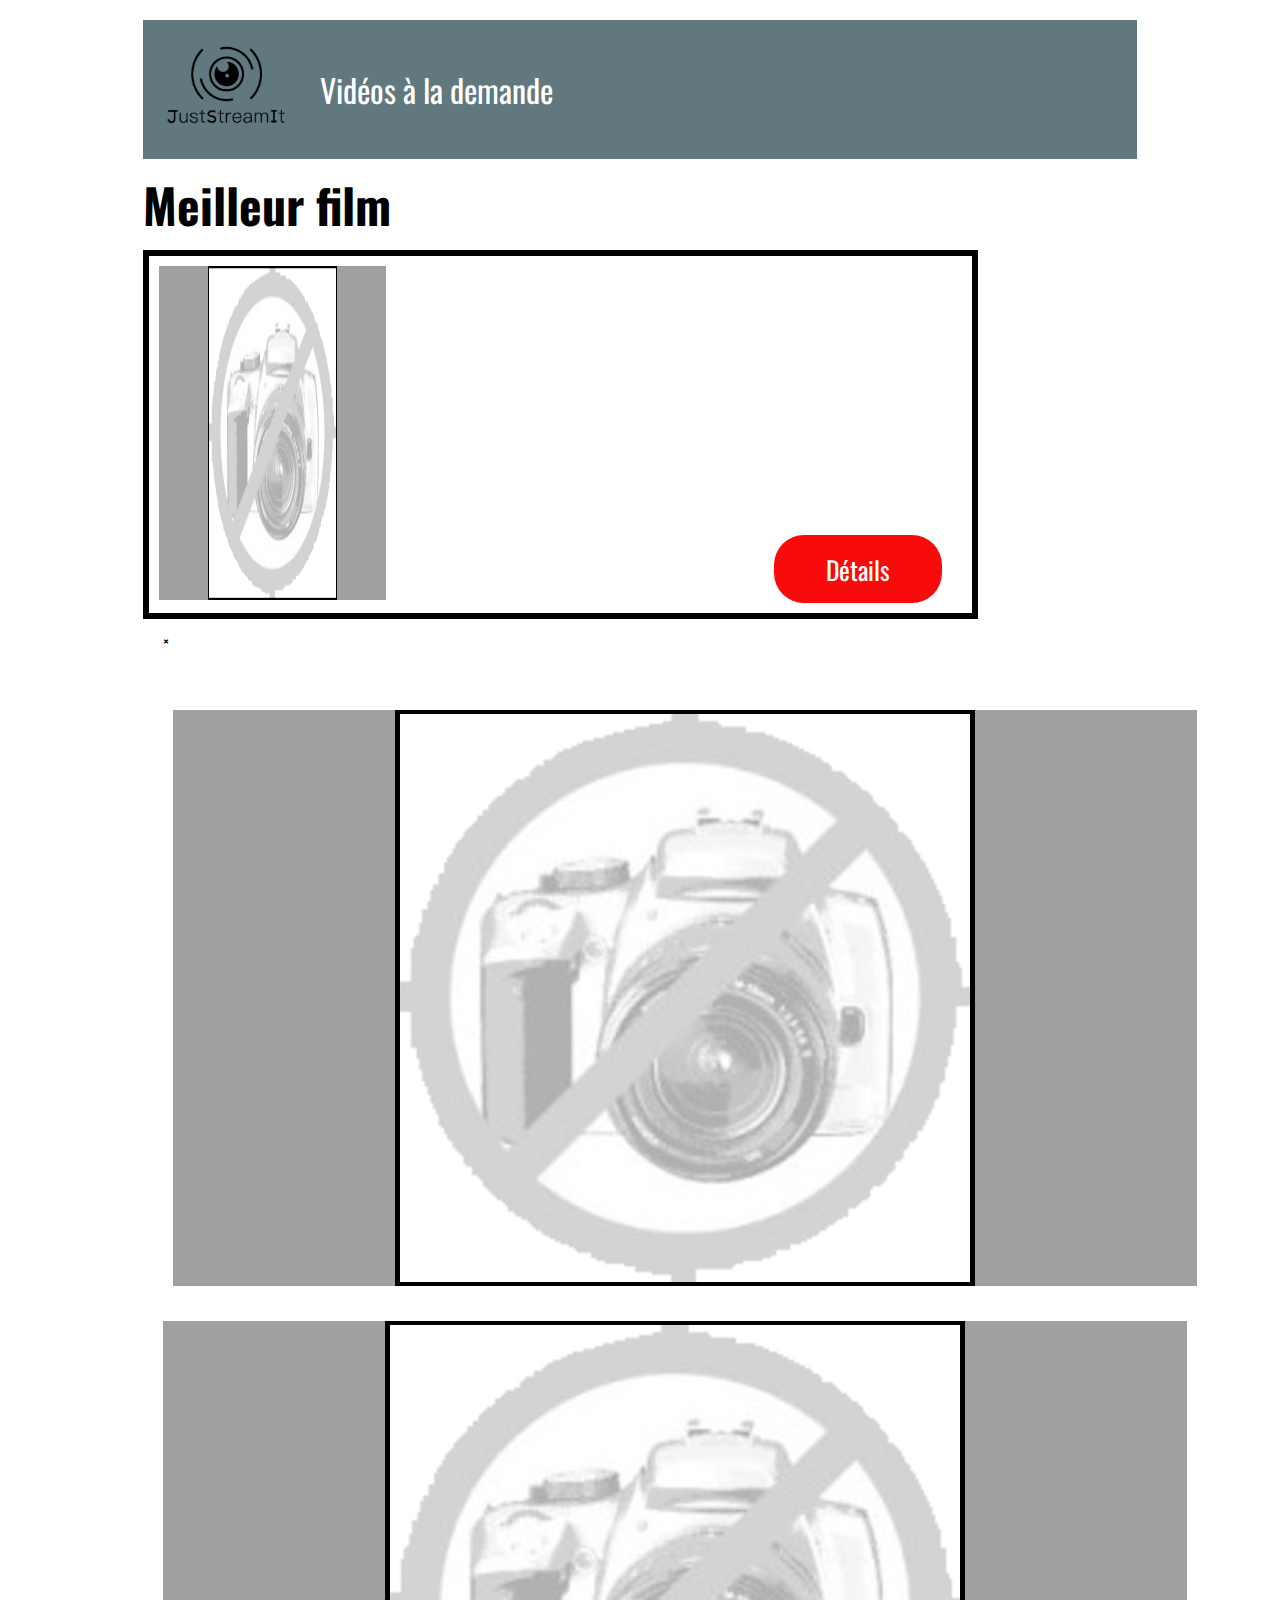
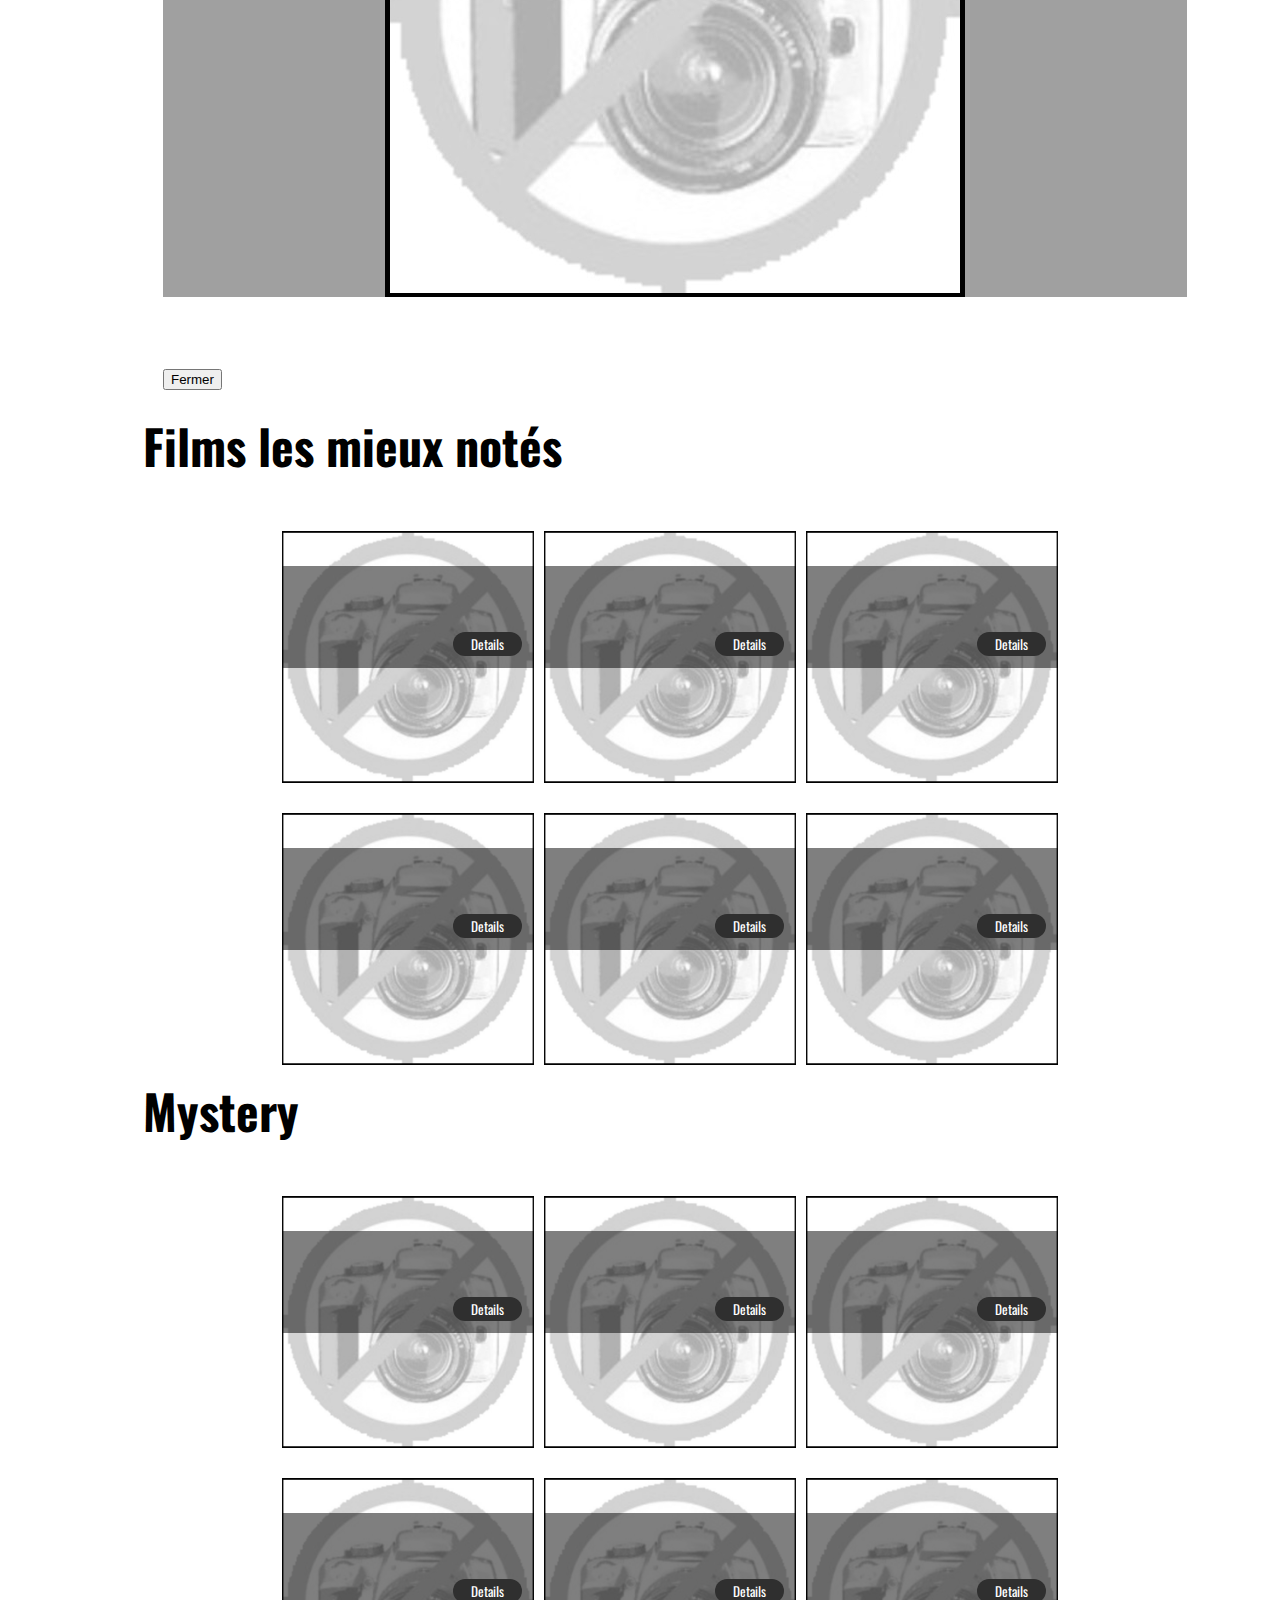
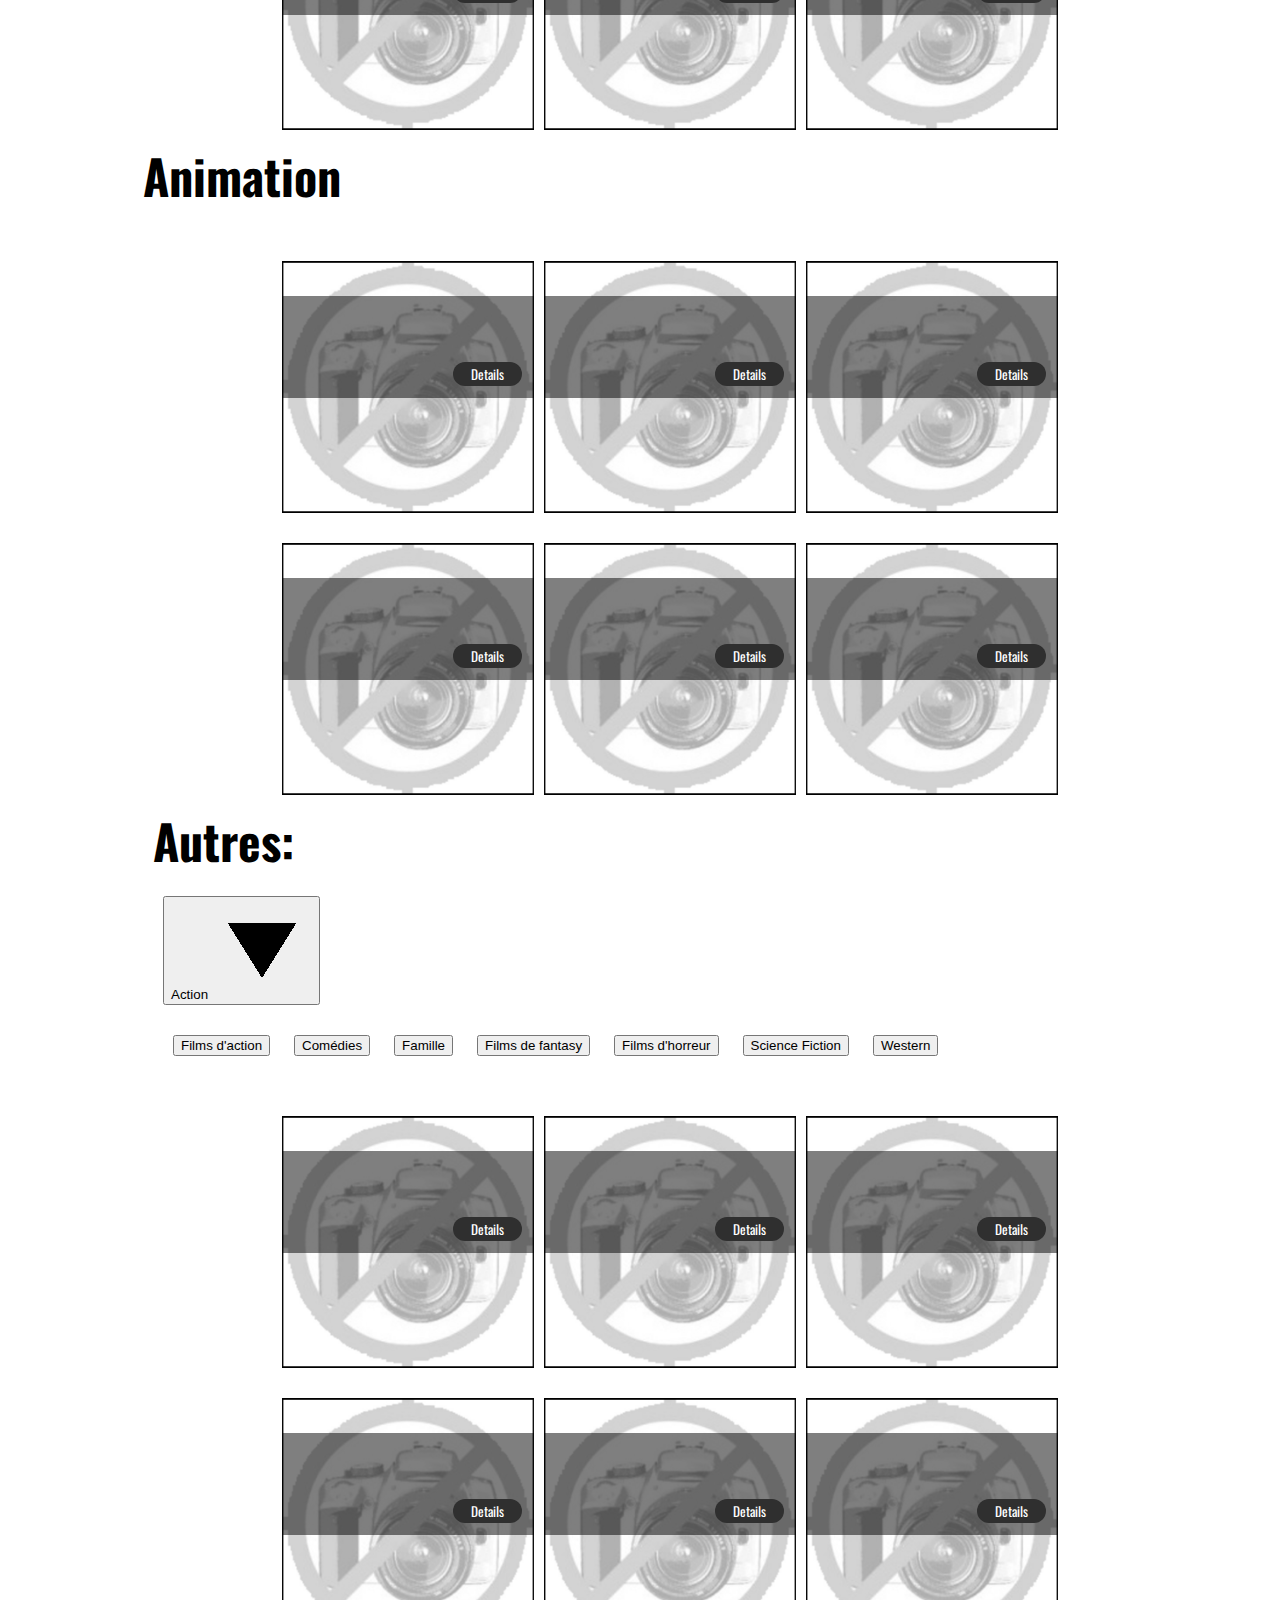
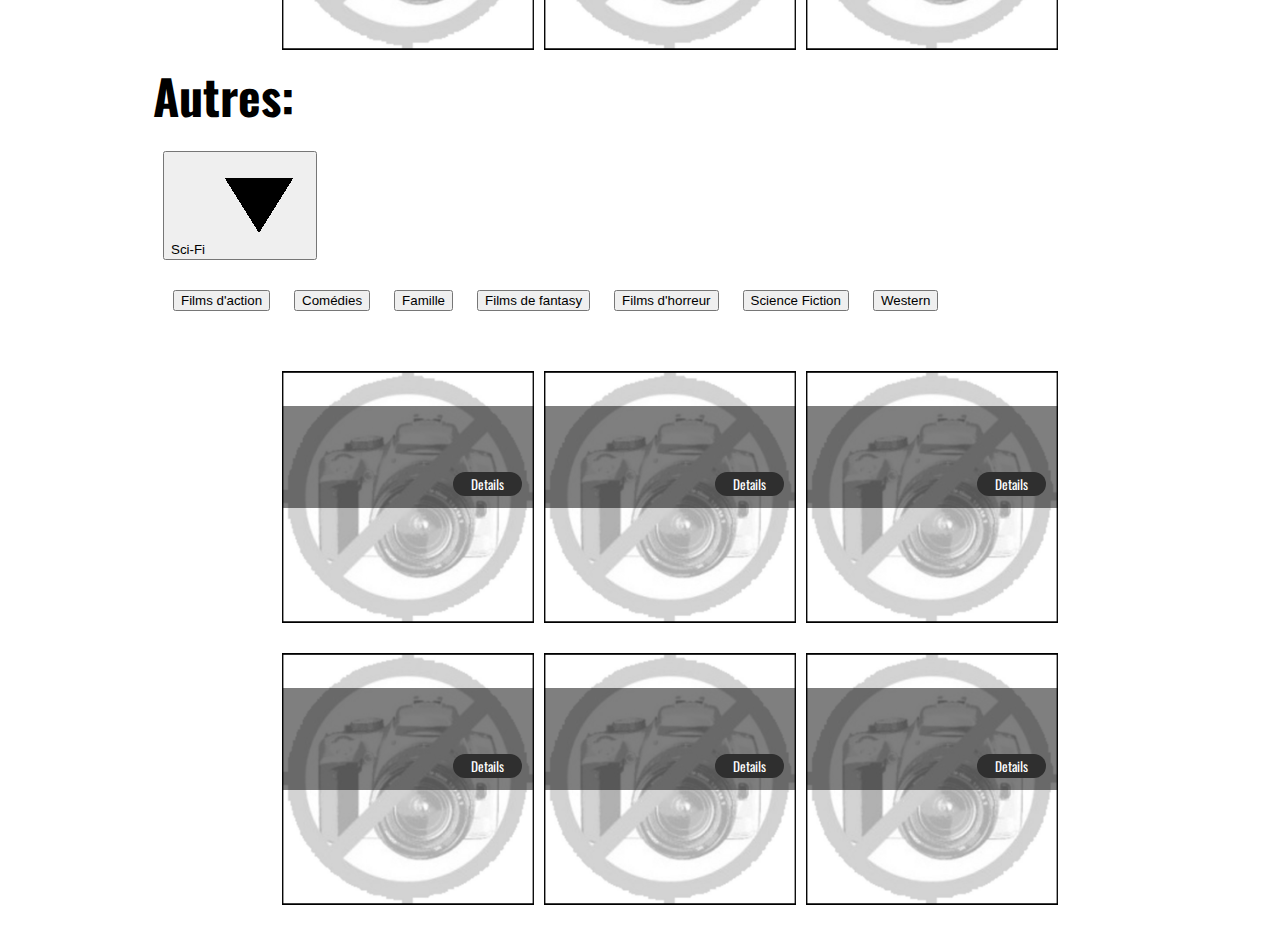
<file: index.html>
<!DOCTYPE html>
<html lang="fr">
    <head>
        <meta charset="utf-8">
        <!-- <meta http-equiv="Access-Control-Allow-Origin" content="https://m.media-amazon.com" /> -->
        
        <!-- <meta http-equiv="X-UA-Compatible" content="IE-edge"> -->
        <title>JustStreamIt</title>
        <link href="style.css" rel="stylesheet">
        <script src="script.js" defer></script>

        <style>
        @import url('https://fonts.googleapis.com/css2?family=Oswald:wght@200..700&display=swap');
        </style>
        
        
    </head>
    <body>
        <main>
            <div class="topbar">
                <div class="brand">
                    <img class="logo" src="pictures/logo.png" aria-hidden="true" alt="JustStreamIt">
                </div>
                <div 
                    class="bar-title">Vidéos à la demande
                </div>
            </div>
            
            <h1>Meilleur film</h1>
            <!--  -->
            <div class="best-container">
                <img 
                    class="best-thumbn" 
                    src="pictures/nophoto.jpg" 
                    id="ratedImg0"
                    alt="Image not found"
                    onerror="this.src='pictures/nophoto.jpg';"
                >
                    
                <div id="ratedBlock">
                    <div id="ratedTitle0"></div>
                    <!-- A whole lot of stuff, A whole lot of stuff A whole lot of stuff A whole lot of stuff A whole lot of stuff A whole lot of stuff A whole lot of stuff A whole lot of stuff A whole lot of stuff  -->
                    <h4 id="ratedDesc0">&nbsp;</h4>
                    <button id="bestBtn" class="best-btn details-btn">Détails</button>
                </div>
            </div>

            <div id="detailsModal" class="details-modal">
                <div class="modal-content">
                    <div id="details"></div>
                    <span class="close">&times;</span>
                    <div class="modal-align">
                        <div>
                            <div class="p1" id="detailsTitle"></div>
                            <div class="p2" id="detailsDateGenre"></div>
                            <div class="p2" id="detailsPGDurCountries"></div>
                            <div class="p2" id="detailsIMDB"></div>
                            <div class="p2" id="detailsIncome"></div>
                            <h3>Réalisé par:</h3>
                            <div class="p4" id="detailsDirectors"></div>
                        </div>
                        <img 
                            id="desktopDetailsThumbn"
                            class="desktop-modal-thumbn" 
                            src="pictures/nophoto.jpg" 
                            alt="Image not found"
                            onerror="this.src='pictures/nophoto.jpg';"
                        >
                    </div>
                    
                    <div class="p4" id="detailsDesc"></div>
                    <img 
                        id="detailsThumbn"
                        class="modal-thumbn" 
                        src="pictures/nophoto.jpg" 
                        alt="Image not found"
                        onerror="this.src='pictures/nophoto.jpg';"
                    >
                    
                    <h3>Avec:</h3> 
                    <div class="p4" id="detailsActors"></div>
                    

                    <button class="close-desktop">Fermer</button>
                </div>
            </div>

            
            <h1>Films les mieux notés</h1>
            
            <div class="grid-container">
                <!-- first movie -->
                <div id="rated1" class="thumbn-container">
                    <img 
                        class="thumbn" 
                        src="pictures/nophoto.jpg" 
                        id="ratedImg1"
                        alt="Image not found"
                        onerror="this.src='pictures/nophoto.jpg';">
                    <div class="overlay-rect">
                        <h2 
                            id="ratedTitle1"
                            class="overlay-text">
                        &nbsp;</h2>
                        <button class="overlay-btn rated-btn">Details</button>
                    </div>
                        
                </div>
                <!-- second movie -->
                <div id="rated2" class="thumbn-container">
                    <img 
                        class="thumbn" 
                        src="pictures/nophoto.jpg" 
                        id="ratedImg2"
                        alt="Image not found"
                        onerror="this.src='pictures/nophoto.jpg';">
                    <div class="overlay-rect">
                        <h2 
                            id="ratedTitle2"
                            class="overlay-text">
                        &nbsp;</h2>
                        <button class="overlay-btn rated-btn">Details</button>
                    </div>
                </div>
                <!-- third movie -->
                <div id="rated3" class="thumbn-container rated_tgl">
                    <!-- <h1 id="ratedTitle3"></h1> -->
                    <img 
                        class="thumbn" 
                        src="pictures/nophoto.jpg" 
                        id="ratedImg3"
                        alt="Image not found"
                        onerror="this.src='pictures/nophoto.jpg';">
                    <div class="overlay-rect">
                            <h2 
                            id="ratedTitle3"
                            class="overlay-text">
                            &nbsp;</h2>
                        <button class="overlay-btn rated-btn">Details</button>
                    </div>
                        
                </div>
                <!-- fourth movie -->
                <div id="rated4" class="thumbn-container rated_tgl">
                    <!-- <h1 id="ratedTitle4"></h1> -->
                    <img 
                        class="thumbn" 
                        src="pictures/nophoto.jpg" 
                        id="ratedImg4"
                        alt="Image not found"
                        onerror="this.src='pictures/nophoto.jpg';">
                    <div class="overlay-rect">
                        <h2 
                            id="ratedTitle4"
                            class="overlay-text">
                        &nbsp;</h2>
                        <button class="overlay-btn rated-btn">Details</button>
                    </div>
                </div>
                <!-- fifth movie -->
                <div id="rated5" class="thumbn-container rated_tgl1">
                    <!-- <h1 id="ratedTitle5"></h1> -->
                    <img 
                        class="thumbn" 
                        src="pictures/nophoto.jpg" 
                        id="ratedImg5"
                        alt="Image not found"
                        onerror="this.src='pictures/nophoto.jpg';">
                    <div class="overlay-rect">
                        <h2 
                            id="ratedTitle5"
                            class="overlay-text">
                        &nbsp;</h2>
                        <button class="overlay-btn rated-btn">Details</button>
                    </div>
                </div>
                <!-- sixth movie -->
                <div id="rated6" class="thumbn-container rated_tgl1">
                    <!-- <h1 id="ratedTitle6"></h1> -->
                    <img 
                        class="thumbn" 
                        src="pictures/nophoto.jpg" 
                        id="ratedImg6"
                        alt="Image not found"
                        onerror="this.src='pictures/nophoto.jpg';">
                    <div class="overlay-rect">
                        <h2 
                            id="ratedTitle6"
                            class="overlay-text">
                        &nbsp;</h2>
                        <button class="overlay-btn rated-btn">Details</button>
                    </div>
                </div>
            </div>
            <div class="h-align-container">
                <button 
                    type="button" id="ratedBtn" class="see-more-btn" onclick="toggleVisibility('--rated_visibility', 'ratedBtn')">Voir plus
                </button>
            </div>


            <h1>Mystery</h1>
            <div class="grid-container">
                <!-- first movie -->
                <div id="myst1" class="thumbn-container">
                    <img 
                        class="thumbn" 
                        src="pictures/nophoto.jpg" 
                        id="mystImg1"
                        alt="Image not found"
                        onerror="this.src='pictures/nophoto.jpg';">
                    <div class="overlay-rect">
                        <h2 
                            id="mystTitle1"
                            class="overlay-text">
                        &nbsp;</h2>
                        <button class="overlay-btn myst-btn">Details</button>
                    </div>
                        
                </div>
                <!-- second movie -->
                <div id="myst2" class="thumbn-container">
                    <img 
                        class="thumbn" 
                        src="pictures/nophoto.jpg" 
                        id="mystImg2"
                        alt="Image not found"
                        onerror="this.src='pictures/nophoto.jpg';">
                    <div class="overlay-rect">
                        <h2 
                            id="mystTitle2"
                            class="overlay-text">
                        &nbsp;</h2>
                        <button class="overlay-btn myst-btn">Details</button>
                    </div>
                </div>
                <!-- third movie -->
                <div id="myst3" class="thumbn-container myst_tgl">
                    <!-- <h1 id="mystTitle3"></h1> -->
                    <img 
                        class="thumbn" 
                        src="pictures/nophoto.jpg" 
                        id="mystImg3"
                        alt="Image not found"
                        onerror="this.src='pictures/nophoto.jpg';">
                    <div class="overlay-rect">
                            <h2 
                            id="mystTitle3"
                            class="overlay-text">
                            &nbsp;</h2>
                        <button class="overlay-btn myst-btn">Details</button>
                    </div>
                        
                </div>
                <!-- fourth movie -->
                <div id="myst4" class="thumbn-container myst_tgl">
                    <!-- <h1 id="mystTitle4"></h1> -->
                    <img 
                        class="thumbn" 
                        src="pictures/nophoto.jpg" 
                        id="mystImg4"
                        alt="Image not found"
                        onerror="this.src='pictures/nophoto.jpg';">
                    <div class="overlay-rect">
                        <h2 
                            id="mystTitle4"
                            class="overlay-text">
                        &nbsp;</h2>
                        <button class="overlay-btn myst-btn">Details</button>
                    </div>
                </div>
                <!-- fifth movie -->
                <div id="myst5" class="thumbn-container myst_tgl1">
                    <!-- <h1 id="mystTitle5"></h1> -->
                    <img 
                        class="thumbn" 
                        src="pictures/nophoto.jpg" 
                        id="mystImg5"
                        alt="Image not found"
                        onerror="this.src='pictures/nophoto.jpg';">
                    <div class="overlay-rect">

                        <h2 
                        id="mystTitle5"
                        class="overlay-text">
                    &nbsp;</h2>
                    <button class="overlay-btn myst-btn">Details</button>
                </div>
                </div>
                <!-- sixth movie -->
                <div id="myst6" class="thumbn-container myst_tgl1">
                    <!-- <h1 id="mystTitle6"></h1> -->
                    <img 
                        class="thumbn" 
                        src="pictures/nophoto.jpg" 
                        id="mystImg6"
                        alt="Image not found"
                        onerror="this.src='pictures/nophoto.jpg';">
                    <div class="overlay-rect">
                        <h2 
                                id="mystTitle6"
                                class="overlay-text">
                            &nbsp;</h2>
                            <button class="overlay-btn myst-btn">Details</button>
                    </div>
                </div>
            </div>
            <div class="h-align-container">
                <button 
                    type="button" id="mystBtn" class="see-more-btn" onclick="toggleVisibility('--myst_visibility', 'mystBtn')">Voir plus
                </button> 
            </div>


            <h1>Animation</h1>
            <div class="grid-container">
                <!-- first movie -->
                <div id="anim1" class="thumbn-container">
                    <img 
                        class="thumbn" 
                        src="pictures/nophoto.jpg" 
                        id="animImg1"
                        alt="Image not found"
                        onerror="this.src='pictures/nophoto.jpg';">
                    <div class="overlay-rect">
                        <h2 
                            id="animTitle1"
                            class="overlay-text">
                        &nbsp;</h2>
                        <button class="overlay-btn anim-btn">Details</button>
                    </div>
                        
                </div>
                <!-- second movie -->
                <div id="anim2" class="thumbn-container">
                    <img 
                        class="thumbn" 
                        src="pictures/nophoto.jpg" 
                        id="animImg2"
                        alt="Image not found"
                        onerror="this.src='pictures/nophoto.jpg';">
                    <div class="overlay-rect">
                        <h2 
                            id="animTitle2"
                            class="overlay-text">
                        &nbsp;</h2>
                        <button class="overlay-btn anim-btn">Details</button>
                    </div>
                </div>
                <!-- third movie -->
                <div id="anim3" class="thumbn-container anim_tgl">
                    <!-- <h1 id="animTitle3"></h1> -->
                    <img 
                        class="thumbn" 
                        src="pictures/nophoto.jpg" 
                        id="animImg3"
                        alt="Image not found"
                        onerror="this.src='pictures/nophoto.jpg';">
                    <div class="overlay-rect">
                            <h2 
                            id="animTitle3"
                            class="overlay-text">
                            &nbsp;</h2>
                        <button class="overlay-btn anim-btn">Details</button>
                    </div>
                        
                </div>
                <!-- fourth movie -->
                <div id="anim4" class="thumbn-container anim_tgl">
                    <!-- <h1 id="animTitle4"></h1> -->
                    <img 
                        class="thumbn" 
                        src="pictures/nophoto.jpg" 
                        id="animImg4"
                        alt="Image not found"
                        onerror="this.src='pictures/nophoto.jpg';">
                    <div class="overlay-rect">
                        <h2 
                            id="animTitle4"
                            class="overlay-text">
                        &nbsp;</h2>
                        <button class="overlay-btn anim-btn">Details</button>
                    </div>
                </div>
                <!-- fifth movie -->
                <div id="anim5" class="thumbn-container anim_tgl1">
                    <!-- <h1 id="animTitle5"></h1> -->
                    <img 
                        class="thumbn" 
                        src="pictures/nophoto.jpg" 
                        id="animImg5"
                        alt="Image not found"
                        onerror="this.src='pictures/nophoto.jpg';">
                    <div class="overlay-rect">

                        <h2 
                        id="animTitle5"
                        class="overlay-text">
                    &nbsp;</h2>
                    <button class="overlay-btn anim-btn">Details</button>
                </div>
                </div>
                <!-- sixth movie -->
                <div id="anim6" class="thumbn-container anim_tgl1">
                    <!-- <h1 id="animTitle6"></h1> -->
                    <img 
                        class="thumbn" 
                        src="pictures/nophoto.jpg" 
                        id="animImg6"
                        alt="Image not found"
                        onerror="this.src='pictures/nophoto.jpg';">
                    <div class="overlay-rect">
                        <h2 
                                id="animTitle6"
                                class="overlay-text">
                            &nbsp;</h2>
                            <button class="overlay-btn anim-btn">Details</button>
                    </div>
                </div>
            </div>
            <div class="h-align-container">
                <button 
                    type="button" id="animBtn" class="see-more-btn" onclick="toggleVisibility('--anim_visibility', 'animBtn')">Voir plus
                </button> 
            </div>


            <div class="other-align-container">
                <h1>Autres: </h1>
                <div class="dropdown">
                    <button
                        id="displayedGenre1"
                        class="main-dropbtn"
                        onclick="toggleDropDownVisibility('--drop_down_visibility1')"
                    >
                        Action
                        <img class="darrow" src="pictures/arrow.png" alt="Genres">
                    </button>
                    <div id="dropdown1" class="dropdown-content">
                        <button onclick="updateOtherMovies('Action', '1')" class="dropbtn">Films d'action</button>
                        <button onclick="updateOtherMovies('Comedy', '1')" class="dropbtn">Comédies</button>
                        <button onclick="updateOtherMovies('Family', '1')" class="dropbtn">Famille</button>
                        <button onclick="updateOtherMovies('Fantasy', '1')" class="dropbtn">Films de fantasy</button>
                        <button onclick="updateOtherMovies('Horror', '1')" class="dropbtn">Films d'horreur</button>
                        <button onclick="updateOtherMovies('Sci-Fi', '1')" class="dropbtn">Science Fiction</button>
                        <button onclick="updateOtherMovies('Western', '1')" class="dropbtn">Western</button>
                    </div>
                </div>
            </div>
            <div class="grid-container">
                <!-- first movie -->
                <div id="other1" class="thumbn-container">
                    <img 
                        class="thumbn" 
                        src="pictures/nophoto.jpg" 
                        id="otherImg1"
                        alt="Image not found"
                        onerror="this.src='pictures/nophoto.jpg';">
                    <div class="overlay-rect">
                        <h2 
                            id="otherTitle1"
                            class="overlay-text">
                        &nbsp;</h2>
                        <button class="overlay-btn other-btn">Details</button>
                    </div>
                        
                </div>
                <!-- second movie -->
                <div id="other2" class="thumbn-container">
                    <img 
                        class="thumbn" 
                        src="pictures/nophoto.jpg" 
                        id="otherImg2"
                        alt="Image not found"
                        onerror="this.src='pictures/nophoto.jpg';">
                    <div class="overlay-rect">
                        <h2 
                            id="otherTitle2"
                            class="overlay-text">
                        &nbsp;</h2>
                        <button class="overlay-btn other-btn">Details</button>
                    </div>
                </div>
                <!-- third movie -->
                <div id="other3" class="thumbn-container other_tgl">
                    <!-- <h1 id="otherTitle3"></h1> -->
                    <img 
                        class="thumbn" 
                        src="pictures/nophoto.jpg" 
                        id="otherImg3"
                        alt="Image not found"
                        onerror="this.src='pictures/nophoto.jpg';">
                    <div class="overlay-rect">
                            <h2 
                            id="otherTitle3"
                            class="overlay-text">
                            &nbsp;</h2>
                        <button class="overlay-btn other-btn">Details</button>
                    </div>
                        
                </div>
                <!-- fourth movie -->
                <div id="other4" class="thumbn-container other_tgl">
                    <!-- <h1 id="otherTitle4"></h1> -->
                    <img 
                        class="thumbn" 
                        src="pictures/nophoto.jpg" 
                        id="otherImg4"
                        alt="Image not found"
                        onerror="this.src='pictures/nophoto.jpg';">
                    <div class="overlay-rect">
                        <h2 
                            id="otherTitle4"
                            class="overlay-text">
                        &nbsp;</h2>
                        <button class="overlay-btn other-btn">Details</button>
                    </div>
                </div>
                <!-- fifth movie -->
                <div id="other5" class="thumbn-container other_tgl1">
                    <!-- <h1 id="otherTitle5"></h1> -->
                    <img 
                        class="thumbn" 
                        src="pictures/nophoto.jpg" 
                        id="otherImg5"
                        alt="Image not found"
                        onerror="this.src='pictures/nophoto.jpg';">
                    <div class="overlay-rect">

                        <h2 
                        id="otherTitle5"
                        class="overlay-text">
                    &nbsp;</h2>
                    <button class="overlay-btn other-btn">Details</button>
                </div>
                </div>
                <!-- sixth movie -->
                <div id="other6" class="thumbn-container other_tgl1">
                    <!-- <h1 id="otherTitle6"></h1> -->
                    <img 
                        class="thumbn" 
                        src="pictures/nophoto.jpg" 
                        id="otherImg6"
                        alt="Image not found"
                        onerror="this.src='pictures/nophoto.jpg';">
                    <div class="overlay-rect">
                        <h2 
                                id="otherTitle6"
                                class="overlay-text">
                            &nbsp;</h2>
                            <button class="overlay-btn other-btn">Details</button>
                    </div>
                </div>
            </div>
            <div class="h-align-container">
                <button 
                    type="button" id="otherBtn" class="see-more-btn" 
                    onclick="toggleVisibility('--other_visibility', 'otherBtn')">Voir plus
                </button> 
            </div>
            
           
            <div class="other-align-container">
                <h1>Autres: </h1>
                <div class="dropdown">
                    <button
                        id="displayedGenre2"
                        class="main-dropbtn"
                        onclick="toggleDropDownVisibility('--drop_down_visibility2')"
                    >
                        Sci-Fi
                        <img class="darrow" src="pictures/arrow.png" alt="Genres">
                    </button>
                    <div id="dropdown2" class="dropdown-content">
                        <button onclick="updateAltOtherMovies('Action', '2')" class="dropbtn">Films d'action</button>
                        <button onclick="updateAltOtherMovies('Comedy', '2')" class="dropbtn">Comédies</button>
                        <button onclick="updateAltOtherMovies('Family', '2')" class="dropbtn">Famille</button>
                        <button onclick="updateAltOtherMovies('Fantasy', '2')" class="dropbtn">Films de fantasy</button>
                        <button onclick="updateAltOtherMovies('Horror', '2')" class="dropbtn">Films d'horreur</button>
                        <button onclick="updateAltOtherMovies('Sci-Fi', '2')" class="dropbtn">Science Fiction</button>
                        <button onclick="updateAltOtherMovies('Western', '2')" class="dropbtn">Western</button>
                    </div>
                </div>
            </div>
            <div class="grid-container">
                <!-- first movie -->
                <div id="altother1" class="thumbn-container">
                    <img 
                        class="thumbn" 
                        src="pictures/nophoto.jpg" 
                        id="altotherImg1"
                        alt="Image not found"
                        onerror="this.src='pictures/nophoto.jpg';">
                    <div class="overlay-rect">
                        <h2 
                            id="altotherTitle1"
                            class="overlay-text">
                        &nbsp;</h2>
                        <button class="overlay-btn altother-btn">Details</button>
                    </div>
                        
                </div>
                <!-- second movie -->
                <div id="altother2" class="thumbn-container">
                    <img 
                        class="thumbn" 
                        src="pictures/nophoto.jpg" 
                        id="altotherImg2"
                        alt="Image not found"
                        onerror="this.src='pictures/nophoto.jpg';">
                    <div class="overlay-rect">
                        <h2 
                            id="altotherTitle2"
                            class="overlay-text">
                            &nbsp;
                        </h2>
                        <button class="overlay-btn altother-btn">Details</button>
                    </div>
                </div>
                <!-- third movie -->
                <div id="altother3" class="thumbn-container">
                    <!-- <h1 id="altotherTitle3"></h1> -->
                    <img 
                        class="thumbn" 
                        src="pictures/nophoto.jpg" 
                        id="altotherImg3"
                        alt="Image not found"
                        onerror="this.src='pictures/nophoto.jpg';">
                    <div class="overlay-rect">
                            <h2 id="altotherTitle3" class="overlay-text">&nbsp;</h2>
                        <button class="overlay-btn altother-btn">Details</button>
                    </div>
                        
                </div>
                <!-- fourth movie -->
                <div id="altother4" class="thumbn-container">
                    <!-- <h1 id="altotherTitle4"></h1> -->
                    <img 
                        class="thumbn" 
                        src="pictures/nophoto.jpg" 
                        id="altotherImg4"
                        alt="Image not found"
                        onerror="this.src='pictures/nophoto.jpg';">
                    <div class="overlay-rect">
                        <h2 
                            id="altotherTitle4"
                            class="overlay-text">
                        &nbsp;</h2>
                        <button class="overlay-btn altother-btn">Details</button>
                    </div>
                </div>
                <!-- fifth movie -->
                <div id="altother5" class="thumbn-container">
                    <!-- <h1 id="altotherTitle5"></h1> -->
                    <img 
                        class="thumbn" 
                        src="pictures/nophoto.jpg" 
                        id="altotherImg5"
                        alt="Image not found"
                        onerror="this.src='pictures/nophoto.jpg';">
                    <div class="overlay-rect">
                        <h2 
                        id="altotherTitle5"
                        class="overlay-text">
                    &nbsp;</h2>
                    <button class="overlay-btn altother-btn">Details</button>
                </div>
                </div>
                <!-- sixth movie -->
                <div id="altother6" class="thumbn-container">
                    <!-- <h1 id="altotherTitle6"></h1> -->
                    <img 
                        class="thumbn" 
                        src="pictures/nophoto.jpg" 
                        id="altotherImg6"
                        alt="Image not found"
                        onerror="this.src='pictures/nophoto.jpg';">
                    <div class="overlay-rect">
                        <h2 
                                id="altotherTitle6"
                                class="overlay-text">
                            &nbsp;</h2>
                            <button class="overlay-btn altother-btn">Details</button>
                    </div>
                </div>
            </div>
            <div class="h-align-container">
                <button 
                    type="button" 
                    id="altotherBtn" 
                    class="see-more-btn" 
                    onclick="toggleVisibility('--altother_visibility', 'altotherBtn')">
                    Voir plus
                </button> 
            </div>
        

        </main>
</html>
</file>
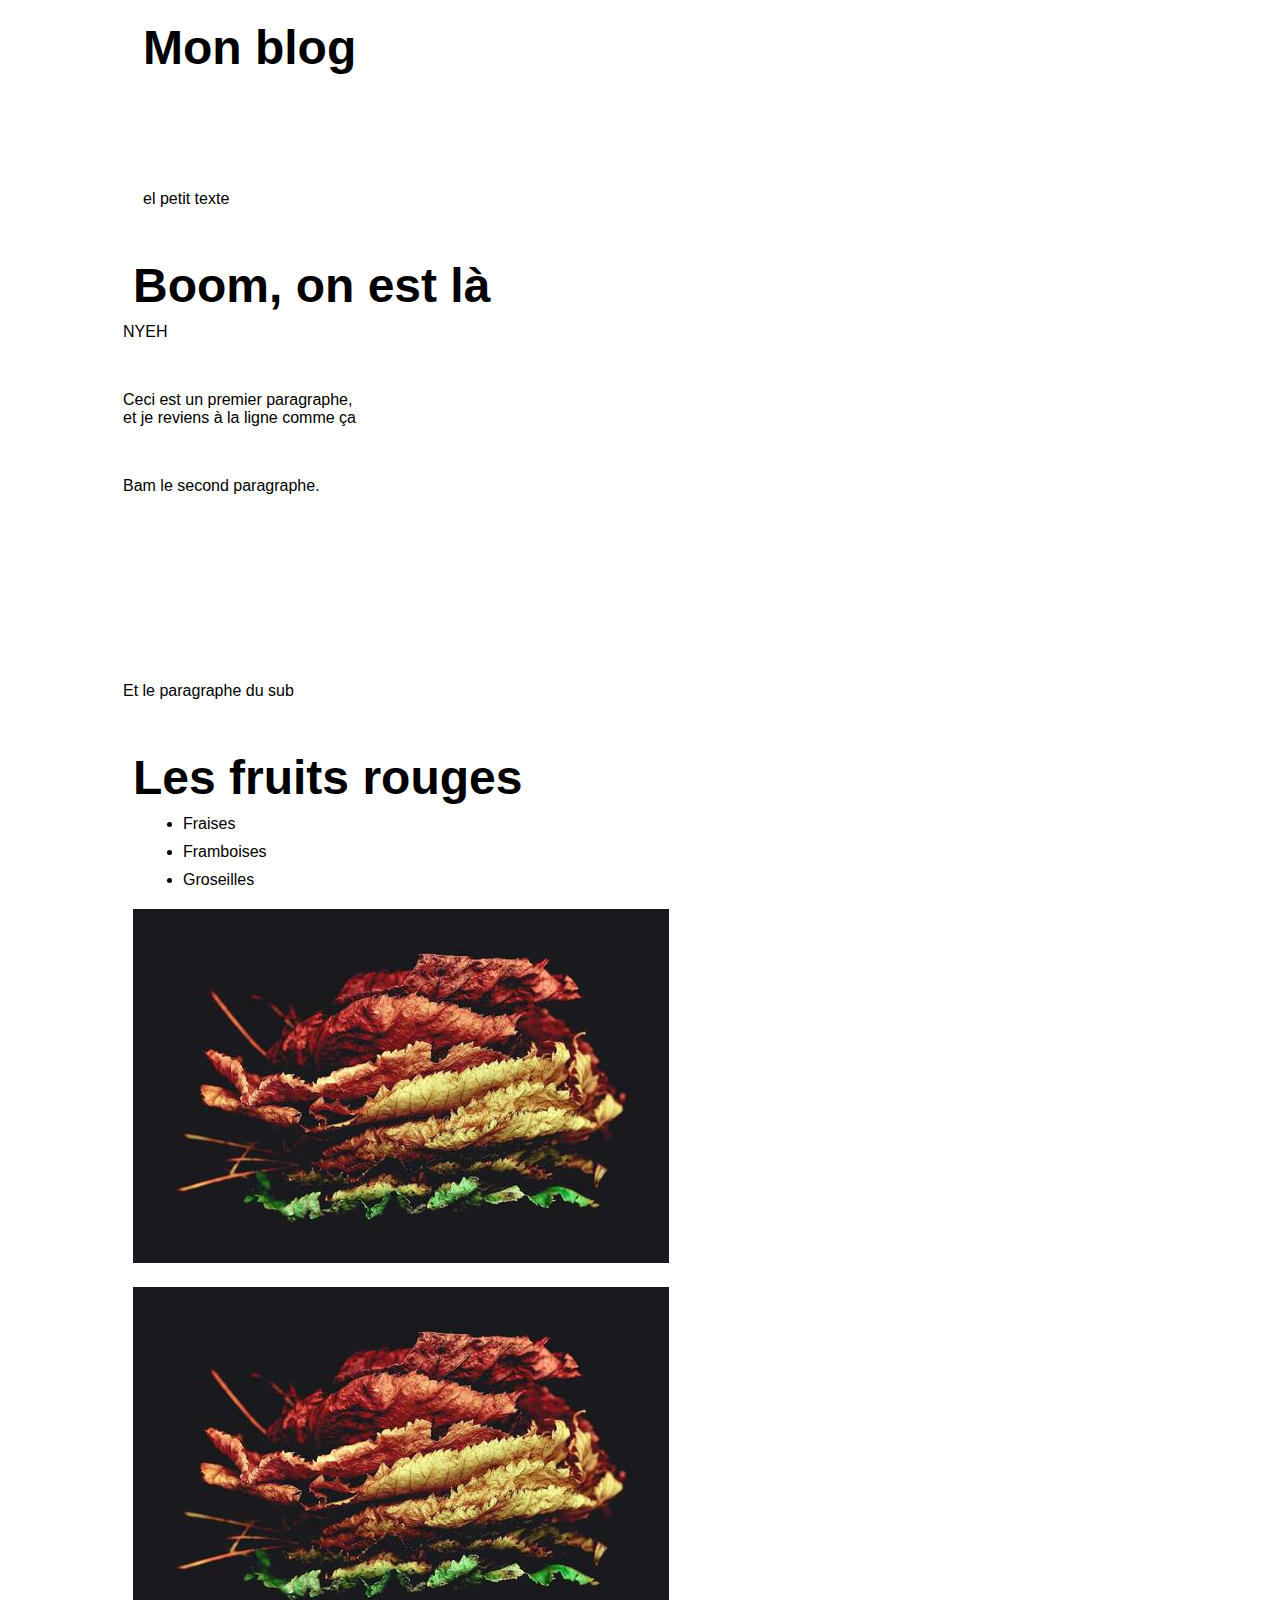
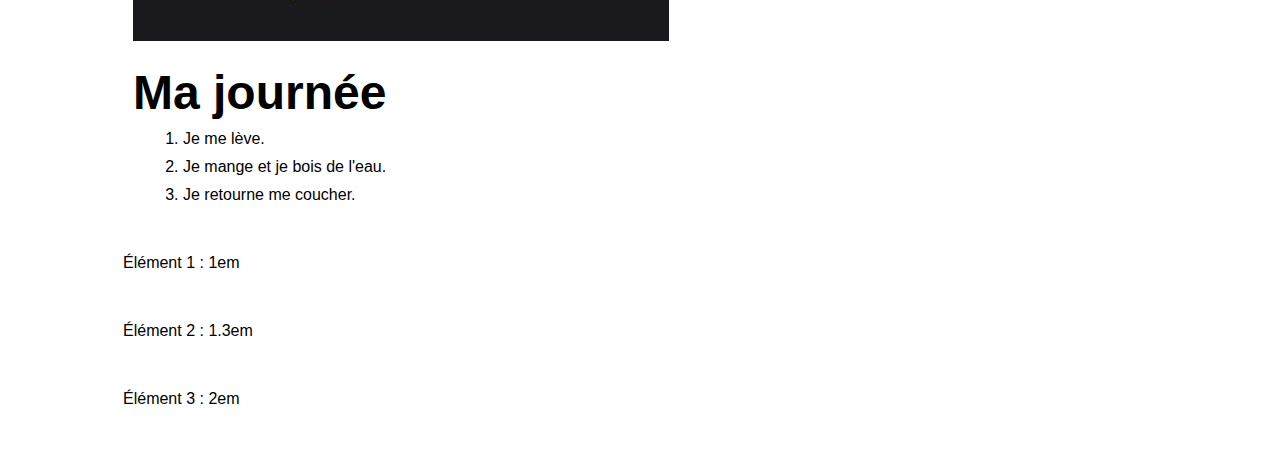
<file: ref_index.html>
<!DOCTYPE html>
<html lang="fr">
    <head>
        <meta charset="utf-8">
        <!-- <meta http-equiv="X-UA-Compatible" content="IE-edge"> -->
        <title>Le titre de ma page</title>
        <link href="style.css" rel="stylesheet">
        <script src="script.js" defer></script>
    </head>
    <body>
        <div class="banniere">
            <h1>Mon blog</h1>
        </div>
        <main>
            <div id="divJeu">
                <h2>Le jeu</h2>
                <p>el petit texte</p>
            </div>
        </main>

        <h1>Boom, on est là</h1>
        NYEH
        <p>Ceci est un premier paragraphe,
            <br> et je reviens à la ligne comme ça
        </p>
        <p>Bam le second paragraphe.</p>
        <h2>Vla le sous-titre</h2>
        
        <h3>Et vla le sub titre</h3>
        <p>Et le paragraphe du sub</p>
    
    <h1>Les fruits rouges</h1>
    <ul>
        <li>Fraises</li>
        <li>Framboises</li>
        <li>Groseilles</li>
    </ul>
    <img id="premiereImage" src="./pictures/feuilles.jpg" alt="Ceci est une image de test" class="photo flexCenter">
    <img src="./pictures/feuilles.jpg">
    <h1>Ma journée</h1>
    <ol>
        <li>Je me lève.</li>
        <li>Je mange et je bois de l'eau.</li>
        <li>Je retourne me coucher.</li>
    </ol>
    <p class="elem1">Élément 1 : 1em</p>
    <p class="elem2">Élément 2 : 1.3em</p>
    <p class="elem3">Élément 3 : 2em</p>
    </body>
</html>
</file>
<file: style.css>
/* CSS MEDIA QUERY POUR RESPONSIVE */
/* MODAL pour fenêtres flottantes  */

/* @import url('https://fonts.googleapis.com/css2?family=Oswald:wght@200..700&display=swap'); */

:root{
    --thmb_width: 252px;
    /* --thmb_spacing: 220px; */
    --rated_visibility: none;
    --myst_visibility: none;
    --anim_visibility: none;
    --other_visibility: none;
}

.topbar{
  background:#61787F; color:#fff; border-radius:0px;
  display:flex; align-items:center; gap:0px; padding:0px 0px;
}

.logo{
    width: 127px;
    height: 94px;
}

.bar-title{ 
    margin-right:auto; font-size: 2em; 
}

#more {display: none;} 

* {
  margin: 10px;
  box-sizing: border-box;
}

body {
    background-color: rgb(255, 255, 255);
    font-family: 'Oswald', sans-serif;
    margin: auto;
}

h1 {
    color: rgb(0, 0, 0);
    font-size: 3em;
    font-family: "Oswald", sans-serif;
    font-optical-sizing: auto;
    font-weight: bolder;
    font-style: normal;
}

h2 {
    color: rgb(255, 255, 255);
    font-size: 3em;
    font-family: "Oswald", sans-serif;
    font-optical-sizing: auto;
    font-weight: bold;
    font-style: normal;
}

h3 {
    color: rgb(255, 255, 255);
    /* font-size: 3em; */
    font-family: "Oswald", sans-serif;
    font-optical-sizing: auto;
    font-weight: normal;
    font-style: normal;
}

h4 {
    color: rgb(0, 0, 0);
    font-size: 1.6em;
    font-family: "Oswald", sans-serif;
    /* font-optical-sizing: auto; */
    font-weight: lighter;
    font-style: normal;
}

h5 {
    color: rgb(0, 0, 0);
    font-size: 3em;
    font-family: "Oswald", sans-serif;
    font-optical-sizing: auto;
    font-weight: bolder;
    font-style: normal;
}

h6 {
    color: rgb(0, 0, 0);
    /* font-size: 3em; */
    font-family: "Oswald", sans-serif;
    font-optical-sizing: auto;
    font-weight: lighter;
    font-style: normal;
}


p {
  margin: 50px 0;
  }


.best-container {
    display: flex;
    /* /flex-direction: row; */
    /* justify-content: center; */
    /* align-items: center; */

    position: relative;
    width: 835px;
    height: 369px;
    border: 6px solid #000000;
}

.best-thumbn {
    width: 227px;
    height: 334px;
}

#ratedTitle0 {
    /* position: absolute; */
    left: 0;
    right: 0;
    top: 0;
    bottom: 0;
}

.best-btn {
    position: absolute;
    bottom: 0;
    right: 0;
    
    width: 168px;
    height: 68px;
    
    background-color: #FA0B0B;
    border: none;
    padding: 8px 20px;
    text-align: center;
    text-decoration: none;
    display: inline-block;

    color: rgb(255, 255, 255);
    font-size: 1.6em;
    font-family: "Oswald", sans-serif;
    font-optical-sizing: auto;
    font-weight: normal;
    font-style: normal;

    margin: 10px 30px;
    border-radius: 30px;
}


.grid-container > div {
  padding: 10px;
  font-size: 16px;
}

.thumbn-container {
    width: var(--thmb_width);
    height: var(--thmb_width);
    position: relative;
}

.thumbn {
    width: var(--thmb_width);
    height: var(--thmb_width);
    /* object-fit: contain; */
    object-fit: cover;
    position: absolute;
}

.overlay-rect {
    width: 100%;
    height: 102px;
    position: absolute;
    bottom: 85px;
    /* left: 0; */
    z-index: 1;
    background: rgba(0, 0, 0, 0.5);
}

/* Texte en overlay sur l'image */
.overlay-text {
  position: absolute;
  color: white;
  font-size: 1.2rem;
  z-index: 2;
}

.overlay-btn {
    position: absolute;
    bottom: 0;
    right: 0;
    z-index: 2;

    /* width: 81;
    height: 25; */
    
    background-color: #2f2f2f;
    border: none;
    padding: 2px 18px;
    text-align: center;
    text-decoration: none;
    display: inline-block;
    
    color: rgb(255, 255, 255);
    /* font-size: 1.1em; */
    font-family: "Oswald", sans-serif;
    font-optical-sizing: auto;
    font-weight: normal;
    font-style: normal;

    margin: 12px 12px;
    border-radius: 24px;
}

.see-more-btn {
    width: 214px;
    height: 42px;
    
    background-color: #FA0B0B;
    border: none;
    padding: 8px;
    text-align: center;
    text-decoration: none;
    display: inline-block;

    color: rgb(255, 255, 255);
    font-size: 1em;
    font-family: "Oswald", sans-serif;
    font-optical-sizing: auto;
    font-weight: normal;
    font-style: normal;

    margin: 10px;
    border-radius: 30px;
}

@media only screen and (max-width: 600px) {
    body {
        max-width: 456px;
    }
    
    .grid-container {
        display: grid;

        grid-template-columns: repeat(1,var(--thmb_width));
        align-items: center;
        justify-content: center;
        gap: 00px;
        /* background-color: rgb(209, 205, 181); */
        padding: 10px;
    }

    .best-container {
    /* justify-content: center; */
    /* align-items: center; */
    flex-direction: column;
    width: 329px;
    height: 563px;
    border: 6px solid #000000;
    }

    .best-thumbn {
    width: 298px;
    height: 241px;
    object-fit: cover;
    }

    .best-btn {
    position: absolute;
    bottom: 0;
    right: 0;
    
    width: 90px;
    height: 40px;
    
    background-color: #FA0B0B;
    border: none;
    padding: 8px 20px;
    text-align: center;
    text-decoration: none;
    display: inline-block;

    color: rgb(255, 255, 255);
    font-size: 1em;
    font-family: "Oswald", sans-serif;
    font-optical-sizing: auto;
    font-weight: normal;
    font-style: normal;

    margin: 10px 100px;
    border-radius: 30px;
}

    #rated3 {display: var(--rated_visibility);}
    #rated4 {display: var(--rated_visibility);}
    #rated5 {display: var(--rated_visibility);}
    #rated6 {display: var(--rated_visibility);}

    #myst3 {display: var(--myst_visibility);}
    #myst4 {display: var(--myst_visibility);}
    #myst5 {display: var(--myst_visibility);}
    #myst6 {display: var(--myst_visibility);}
    
    #anim3 {display: var(--anim_visibility);}
    #anim4 {display: var(--anim_visibility);}
    #anim5 {display: var(--anim_visibility);}
    #anim6 {display: var(--anim_visibility);}

    #other3 {display: var(--other_visibility);}
    #other4 {display: var(--other_visibility);}
    #other5 {display: var(--other_visibility);}
    #other6 {display: var(--other_visibility);}
    
}

@media only screen and (min-width: 600px) and (max-width: 912px) {
    body {
        max-width: 788px;
    }

    .grid-container {
        display: grid;
        grid-template-columns: repeat(2,var(--thmb_width));
        align-items: center;
        justify-content: center;
        gap: 10px;
        /* background-color: rgb(209, 205, 181); */
        padding: 10px;
    }
    #rated5 {display: var(--rated_visibility);}
    #rated6 {display: var(--rated_visibility);}

    #myst5 {display: var(--myst_visibility);}
    #myst6 {display: var(--myst_visibility);}

    #anim5 {display: var(--anim_visibility);}
    #anim6 {display: var(--anim_visibility);}

    #other5 {display: var(--other_visibility);}
    #other6 {display: var(--other_visibility);}
}

@media only screen and (min-width: 912px) {
    body {
        max-width: 1034px;
    }
    .grid-container {
        display: grid;
        grid-template-columns: repeat(3,var(--thmb_width));
        grid-template-rows:repeat(1,auto);
        align-items: center;
        justify-content: center;
        gap: 10px;
        /* background-color: rgb(209, 205, 181); */
        padding: 10px;
    }
    .see-more-btn {display: none;}
}
</file>
